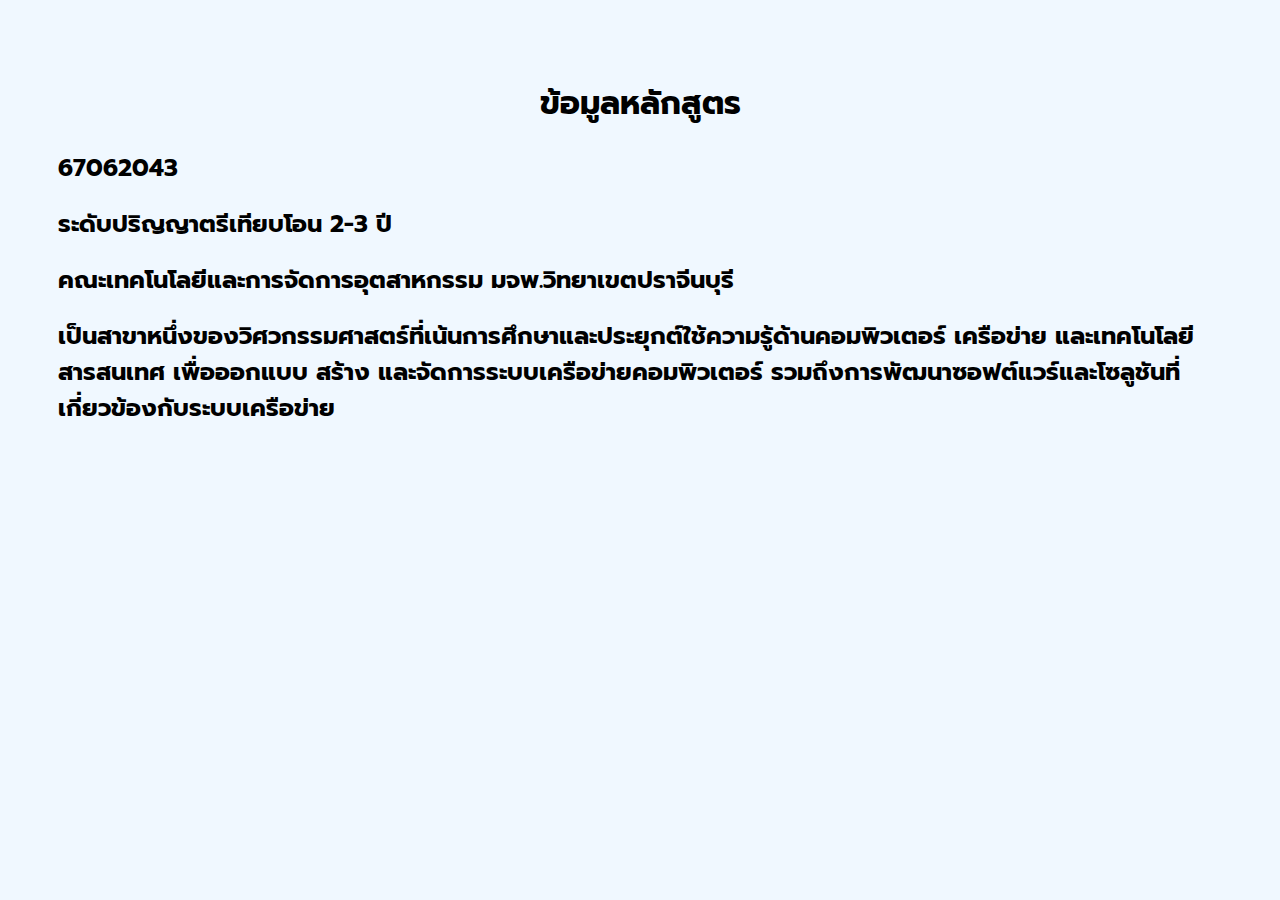
<file: index.html>
<!DOCTYPE html>
<html lang="en">
<head>
    <meta charset="UTF-8">
    <meta name="viewport" content="width=device-width, initial-scale=1.0">
    <title>index.html</title>
    <link rel="stylesheet" href="stlye.css">
</head>
<style>
@import url('https://fonts.googleapis.com/css2?family=Prompt:ital,wght@0,100;0,200;0,300;0,400;0,500;0,600;0,700;0,800;0,900;1,100;1,200;1,300;1,400;1,500;1,600;1,700;1,800;1,900&display=swap');

    body {
        font-family: 'Prompt', sans-serif;
        background-color: #f0f8ff;
        text-align: center;
        padding: 50px;
    }
    .bold {
        font-weight: bold;
    }
</style>
<body>
    <h1>ข้อมูลหลักสูตร</h1>
    <h2>67062043</h2>
    <h2>ระดับปริญญาตรีเทียบโอน 2-3 ปี</h2>
    <h2>คณะเทคโนโลยีและการจัดการอุตสาหกรรม มจพ.วิทยาเขตปราจีนบุรี</h2>
    <h2>เป็นสาขาหนึ่งของวิศวกรรมศาสตร์ที่เน้นการศึกษาและประยุกต์ใช้ความรู้ด้านคอมพิวเตอร์ เครือข่าย และเทคโนโลยีสารสนเทศ เพื่อออกแบบ สร้าง และจัดการระบบเครือข่ายคอมพิวเตอร์ รวมถึงการพัฒนาซอฟต์แวร์และโซลูชันที่เกี่ยวข้องกับระบบเครือข่าย </h2>
</body>
</html>
</file>
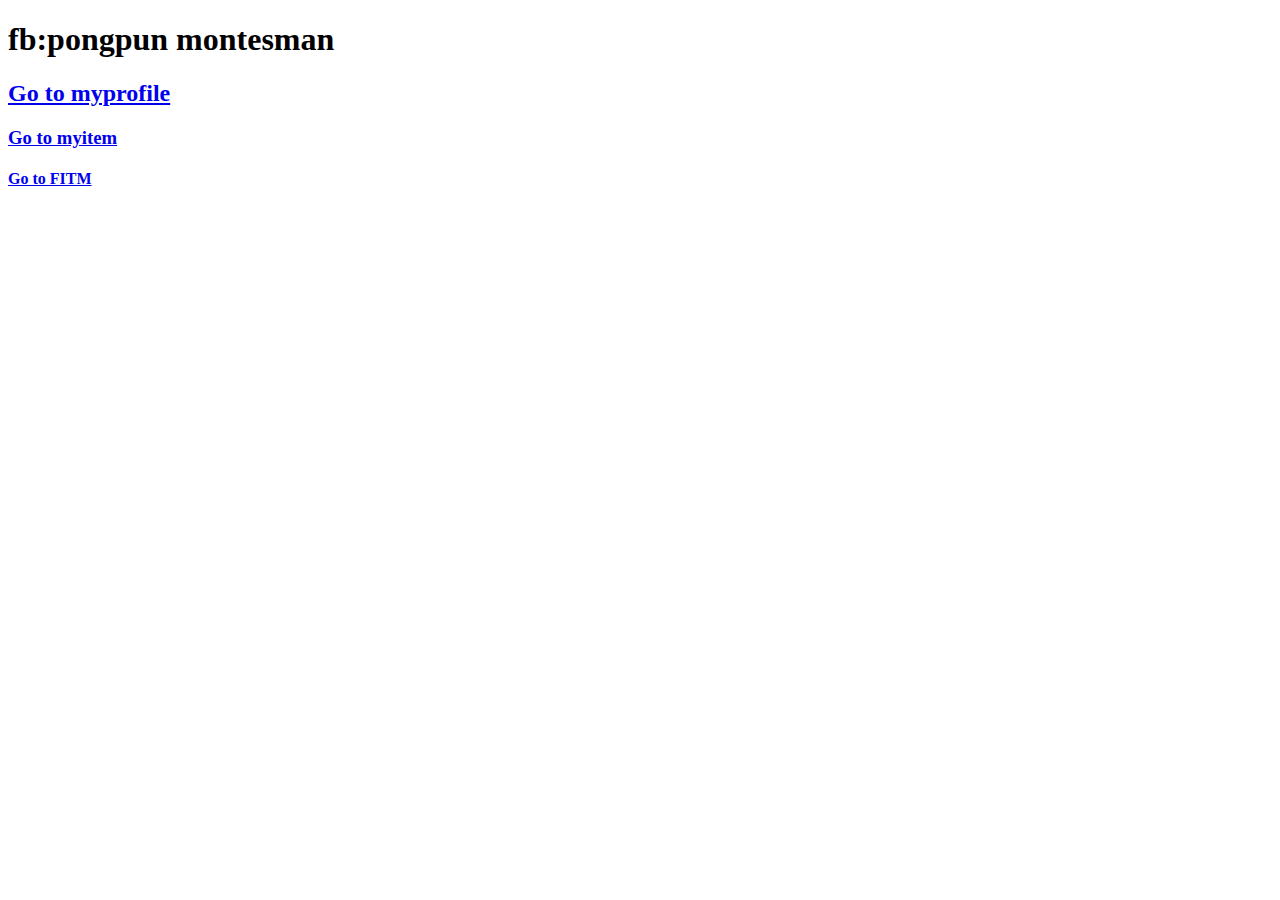
<file: mycontrac.html>
<!DOCTYPE html>
<html lang="en">
<head>
    <meta charset="UTF-8">
    <meta name="viewport" content="width=device-width, initial-scale=1.0">
    <title>mycontrac.html</title>
</head>
<body>
    <h1>fb:pongpun montesman</h1>
    <h2><a href="file:///C:/Users/Phong/Desktop/6806022015645/myprofile.html">Go to myprofile</a></h2>
    <h3><a href="file:///C:/Users/Phong/Desktop/6806022015645/myitem.html">Go to myitem</a></h3>
    <h4><a href="http://202.44.47.45/fitm/">Go to FITM</a></h4>
</body>
</html>
</file>
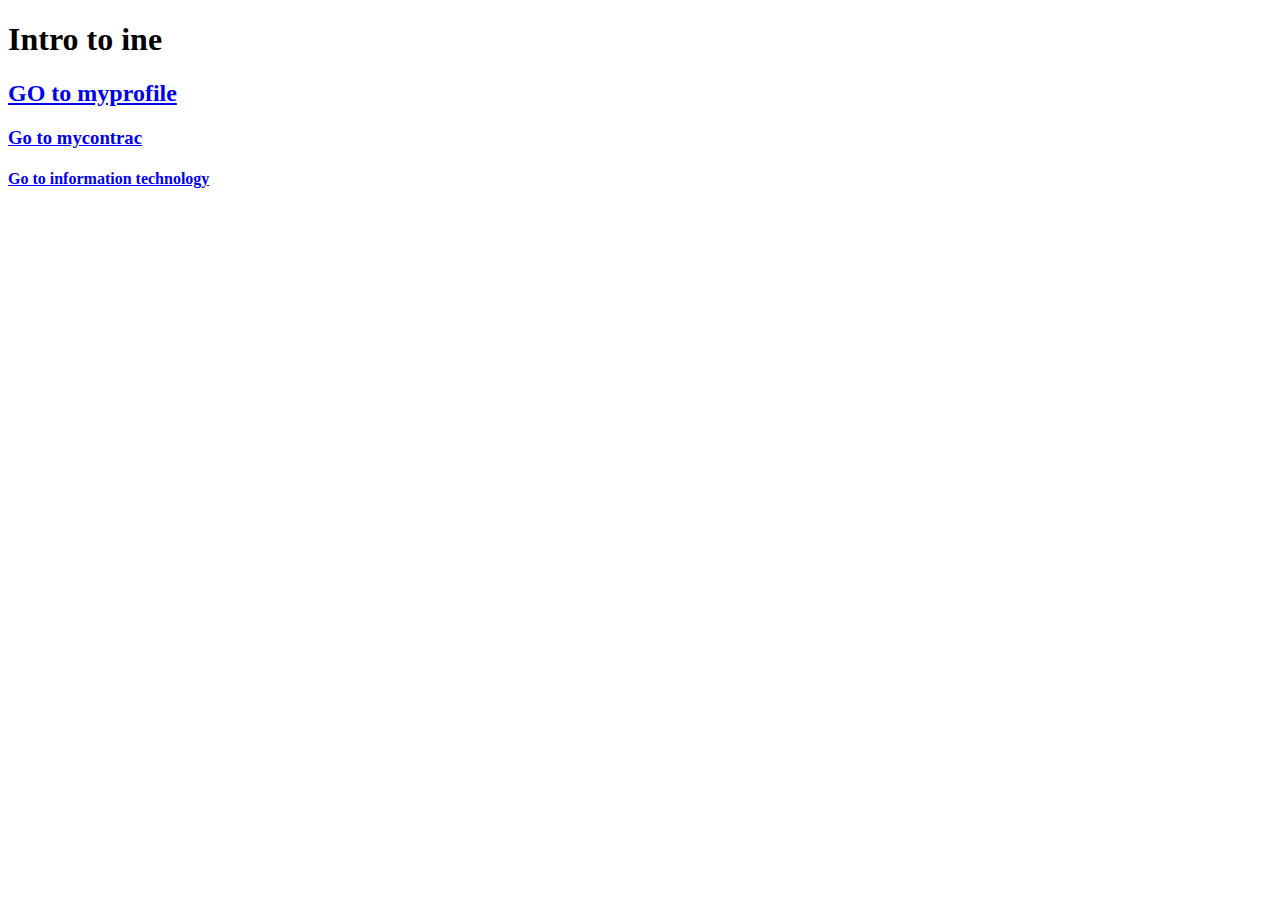
<file: myitem.html>
<!DOCTYPE html>
<html lang="en">
<head>
    <meta charset="UTF-8">
    <meta name="viewport" content="width=device-width, initial-scale=1.0">
    <title>myitem.html</title>
</head>
<body>
    <h1>Intro to ine</h1>
    <h2><a href="file:///C:/Users/Phong/Desktop/6806022015645/myprofile.html">GO to myprofile</a></h2>
    <h3><a href="file:///C:/Users/Phong/Desktop/6806022015645/mycontrac.html">Go to mycontrac</a></h3>
    <h4><a href="https://sites.google.com/itm.kmutnb.ac.th/it-fitm">Go to information technology </a></h4>
</body>
</html>
</file>
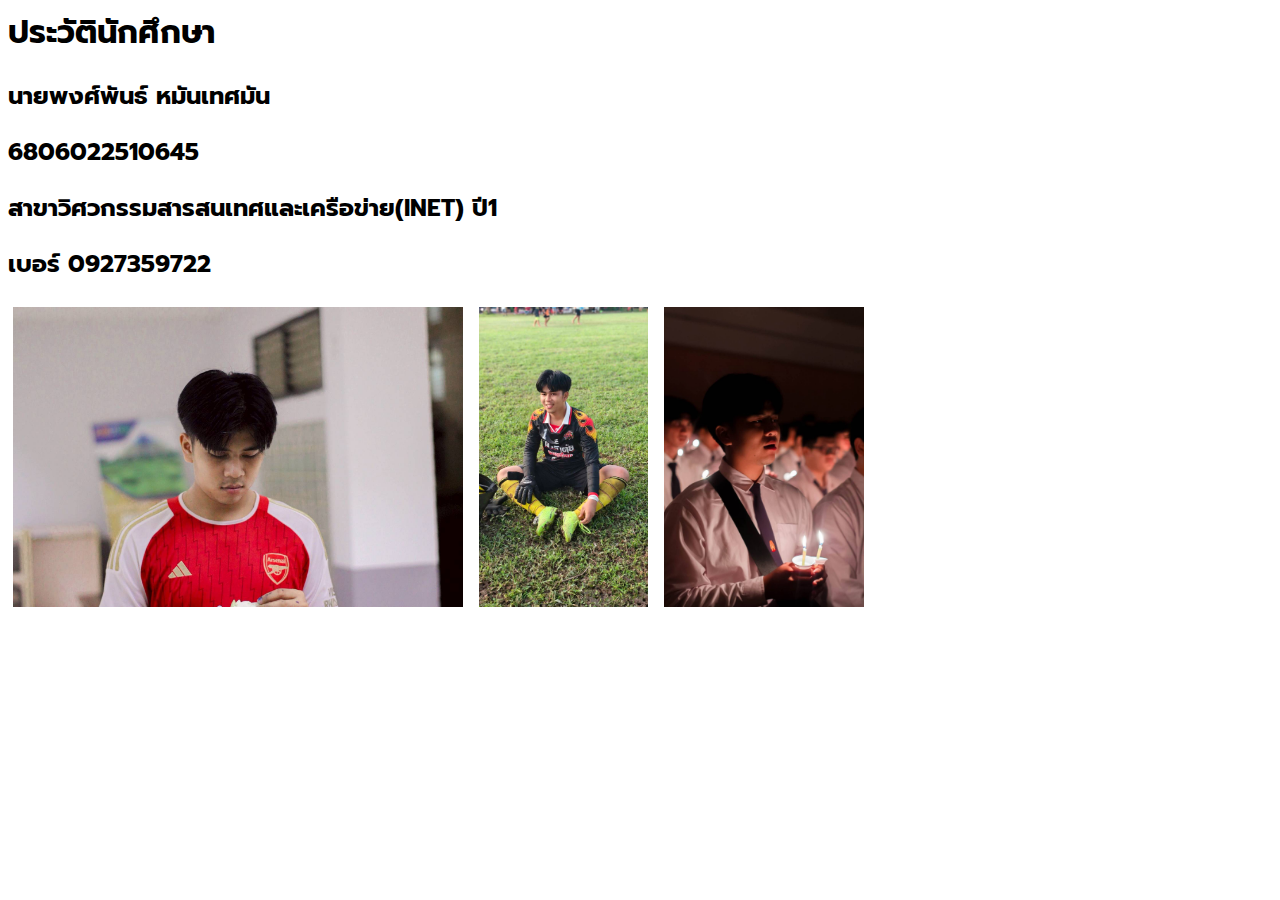
<file: myprofile.html>
<head>
    <meta charset="UTF-8">
    <meta name="viewport" content="width=device-width, initial-scale=1.0">
    <link rel="stylesheet" href="css/stlye.css">
    <title>myprofile.html</title>
</head>
<body>
    <h1>ประวัตินักศึกษา</h1>
    <h2>นายพงศ์พันธ์ หมันเทศมัน</h2>
    <h2>6806022510645</h2>
    <h2>สาขาวิศวกรรมสารสนเทศและเครือข่าย(INET) ปี1</h2>
    <h2>เบอร์ 0927359722</h2>
    <img src="images/image1.jpg" alt="">
       <img src="images/image2.jpg" alt="">
       <img src="images/image3.jpg" alt=""> 
</body>
</html>
</file>
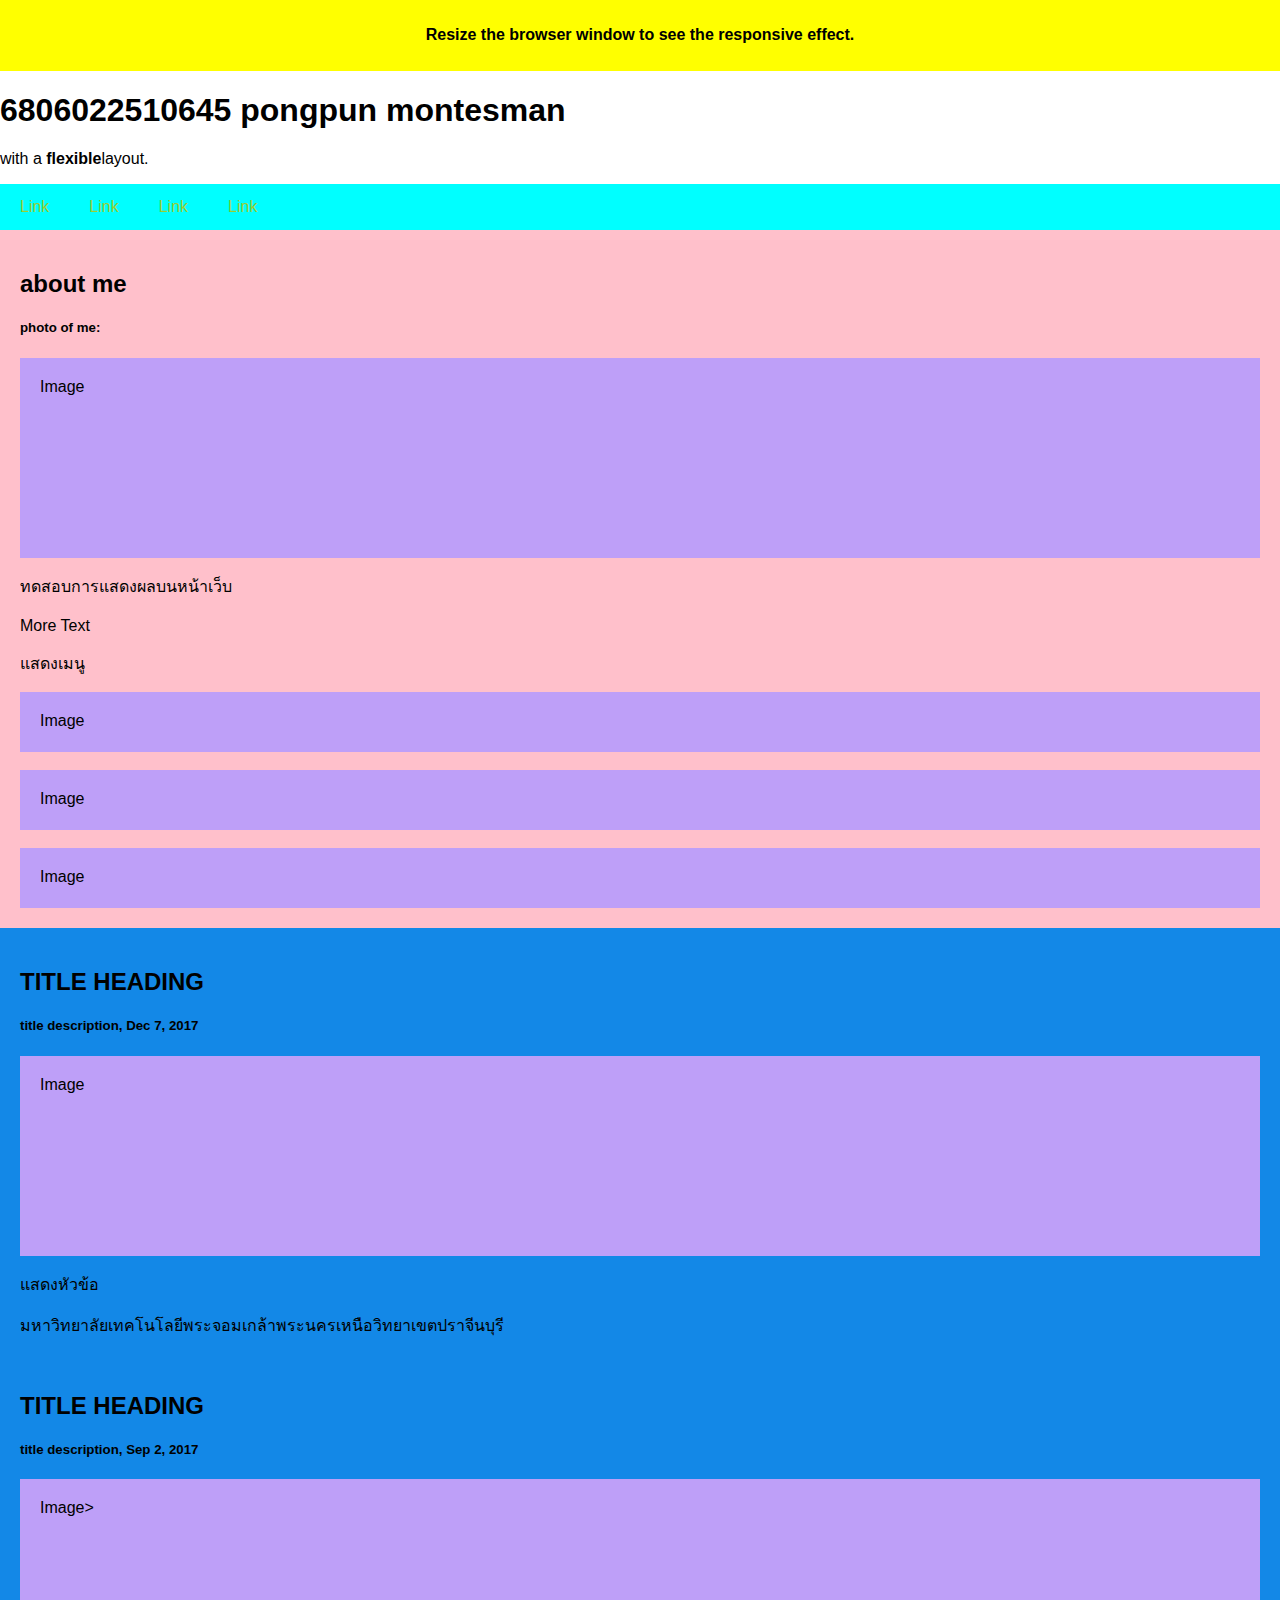
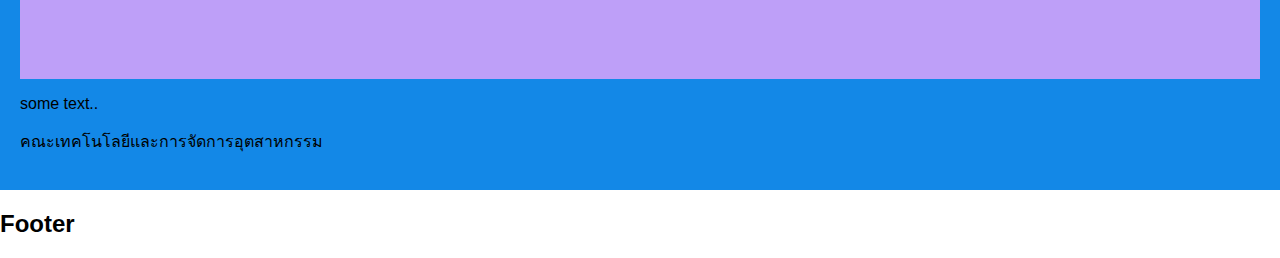
<file: res3.html>
<!DOCTYPE html>
<html lang="en">
<head>
    <meta charset="UTF-8">
    <meta name="viewport" content="width=device-width, initial-scale=1.0">
    <title>Document</title>
    <link rel="stylesheet" href="res3.css">
</head>
<body>
    <div style="background: yellow;padding:5px">
        <h4 style="text-align: center;">
            Resize the browser window to see the responsive effect.
        </h4>
    </div>
    <div class="header">
        <h1>6806022510645 pongpun montesman</h1>
        <p>with a <b>flexible</b>layout.</p>
    </div>
    <div class="navbar">
        <a href="#">Link</a>
         <a href="#">Link</a>
          <a href="#">Link</a>
           <a href="#">Link</a>
    
    </div>
    <div class="side">
    <h2>about me</h2>
    <h5>photo of me:</h5>
    <div class="fakeimg" style="height: 200px;">Image</div>
    <p>ทดสอบการแสดงผลบนหน้าเว็บ</p>
    <h3></h3>More Text</h3>
    <p>แสดงเมนู</p>
    <div class="fakeimg" style="height: 60px;">Image</div><br>
    <div class="fakeimg" style="height: 60px;">Image</div><br>
    <div class="fakeimg" style="height: 60px;">Image</div>
    </div>
    <div
    class="main">
    <h2>TITLE HEADING</h2>
    <h5>title description, Dec 7, 2017</h5>
    <div class="fakeimg" style="height: 200px;" >Image</div>
    <p>แสดงหัวข้อ</p>
    <p>มหาวิทยาลัยเทคโนโลยีพระจอมเกล้าพระนครเหนือวิทยาเขตปราจีนบุรี</p>
    <br>
    <h2>TITLE HEADING</h2>
    <h5>title description, Sep 2, 2017</h5>
    <div class="fakeimg" style="height: 200px;" >Image></div>
    <p>some text..</p>
    <p>คณะเทคโนโลยีและการจัดการอุตสาหกรรม</p>
</div>
<div class="flooter">
  <h2>Footer</h2>
</div>
    
</body>
</html>
</file>
<file: stlye.css>
@import url('https://fonts.googleapis.com/css2?family=Prompt:ital,wght@0,100;0,200;0,300;0,400;0,500;0,600;0,700;0,800;0,900;1,100;1,200;1,300;1,400;1,500;1,600;1,700;1,800;1,900&display=swap');
img {
    border: 50px;
    height: 300px;
    margin: 5px;
}

.gallery {
    justify-content: center;
    gap: 10px;
}
 img {
    border: 20px;
    height: 300px;
    margin: 5px;
}

.gallery {
    justify-content: center;
    gap: 10px;
}
img {
    border: 20px;
    height: 300px;
    margin: 5px;
}

.gallery {
    justify-content: center;
    gap: 10px;
} 
h2 {
    text-align: left;
}
body{

    font-family: 'Prompt', sans-serif;
    
}
</file>
<file: css/stlye.css>
@import url('https://fonts.googleapis.com/css2?family=Prompt:ital,wght@0,100;0,200;0,300;0,400;0,500;0,600;0,700;0,800;0,900;1,100;1,200;1,300;1,400;1,500;1,600;1,700;1,800;1,900&display=swap');
img {
    border: 50px;
    height: 300px;
    margin: 5px;
}

.gallery {
    justify-content: center;
    gap: 10px;
}
 img {
    border: 20px;
    height: 300px;
    margin: 5px;
}

.gallery {
    justify-content: center;
    gap: 10px;
}
img {
    border: 20px;
    height: 300px;
    margin: 5px;
}

.gallery {
    justify-content: center;
    gap: 10px;
} 
h2 {
    text-align: left;
}
body{

    font-family: 'Prompt', sans-serif;
    
}
</file>
<file: res3.css>
*{
    box-sizing: border-box;

}
body{
    font-family: Arial;
    margin: 0;
}
header {
    padding: 60px;
    text-align: center;
    background: rgb(12, 12, 11);
    color: yellow;
}
.navbar{
    display: flex;
    background-color: aqua;
}
.navbar a{
    color: yellowgreen;
    padding: 14px 20px;
    text-decoration: none;
    text-align: center;
}
.navbar a:hover {
    background-color: blue;
    color: black;

}
.row{
    display: flex;
    flex-wrap: wrap;
}
.side {
    flex: 30%;
    background-color: pink;
    padding: 20px;
}
.main{
     flex: 30%;
    background-color: rgb(19, 136, 231);
    padding: 20px;
}
.fakeimg{
    background-color: rgb(190, 159, 248);
    width: 100%;
    padding: 20px;
}
.footer{
    padding: 20px;
    text-align: center;
    background: burlywood;
}
 
    
@media screen and(max-width:700px){
    .row,.navbar{
        flex-direction: column;
    }
}
</file>
